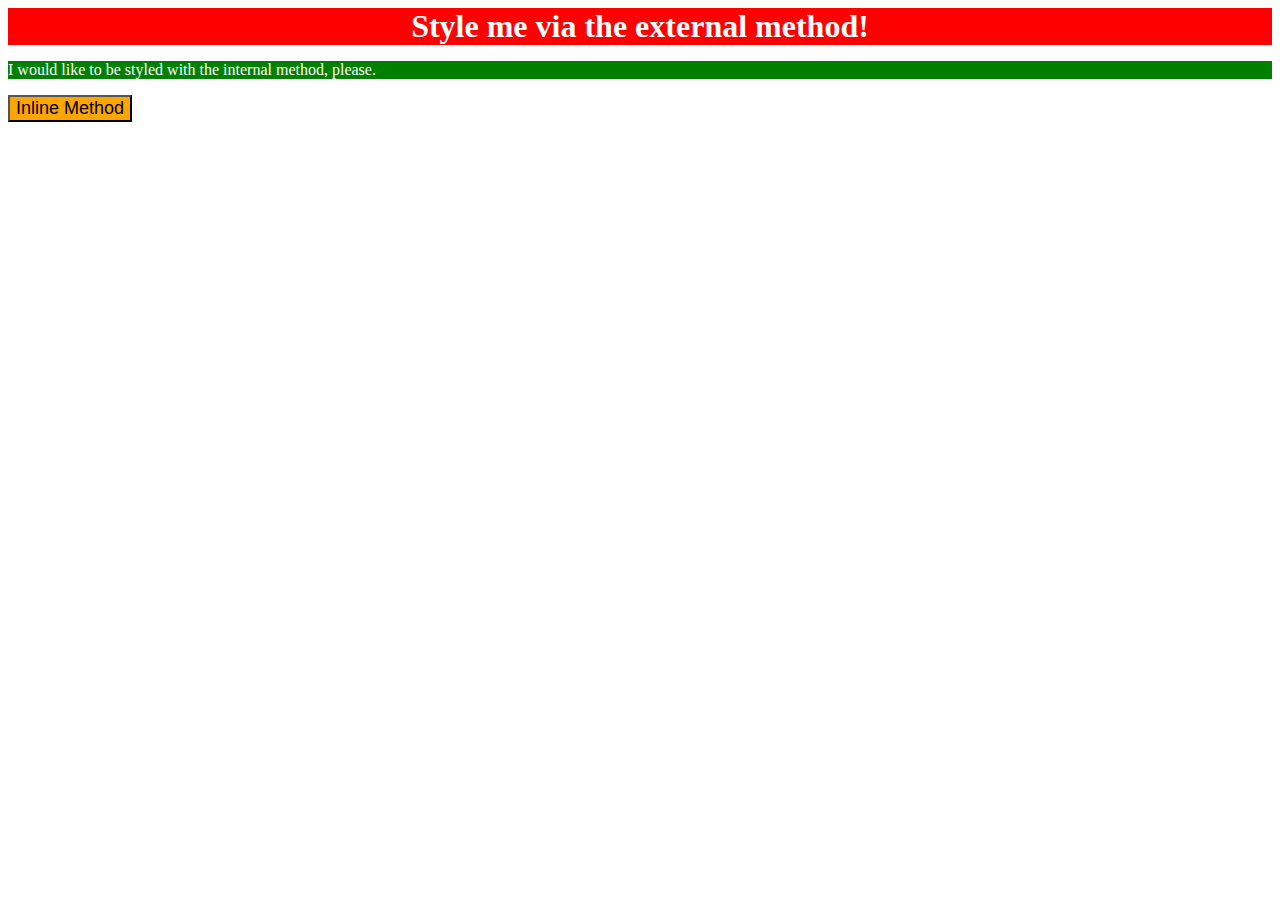
<file: foundations/intro-to-css/01-css-methods/index.html>
<!DOCTYPE html>
<html lang="en">
  <head>
    <meta charset="UTF-8">
    <meta http-equiv="X-UA-Compatible" content="IE=edge">
    <meta name="viewport" content="width=device-width, initial-scale=1.0">
    <link rel="stylesheet" href="styles.css">
    <title>Methods for Adding CSS</title>
    <style>
      p {
        background-color: green;
        color: white;
      }
    </style>
  </head>
  <body>
    <div>Style me via the external method!</div>
    <p>I would like to be styled with the internal method, please.</p>
    <button style="background-color: orange; font-size: 18px; ">Inline Method</button>
  </body>
</html>
</file>
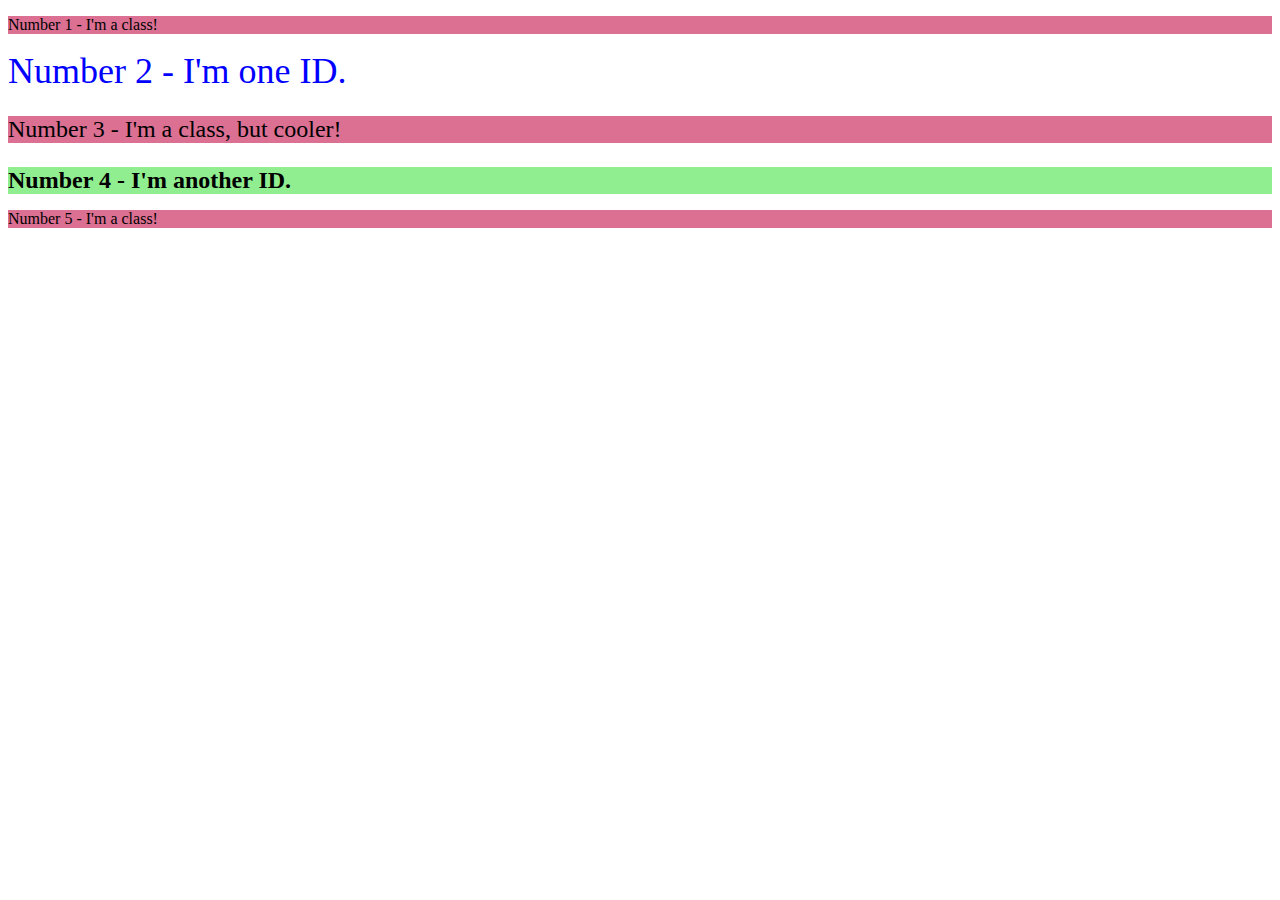
<file: foundations/intro-to-css/02-class-id-selectors/index.html>
<!DOCTYPE html>
<html lang="en">
  <head>
    <meta charset="UTF-8">
    <meta http-equiv="X-UA-Compatible" content="IE=edge">
    <meta name="viewport" content="width=device-width, initial-scale=1.0">
    <title>Class and ID Selectors</title>
    <link rel="stylesheet" href="style.css">
  </head>
  <body>
    <p class="odds">Number 1 - I'm a class!</p>
    <div id="item2">Number 2 - I'm one ID.</div>
    <p class="odds" id="item3">Number 3 - I'm a class, but cooler!</p>
    <div id="item4">Number 4 - I'm another ID.</div>
    <p class="odds">Number 5 - I'm a class!</p>
  </body>
</html>
</file>
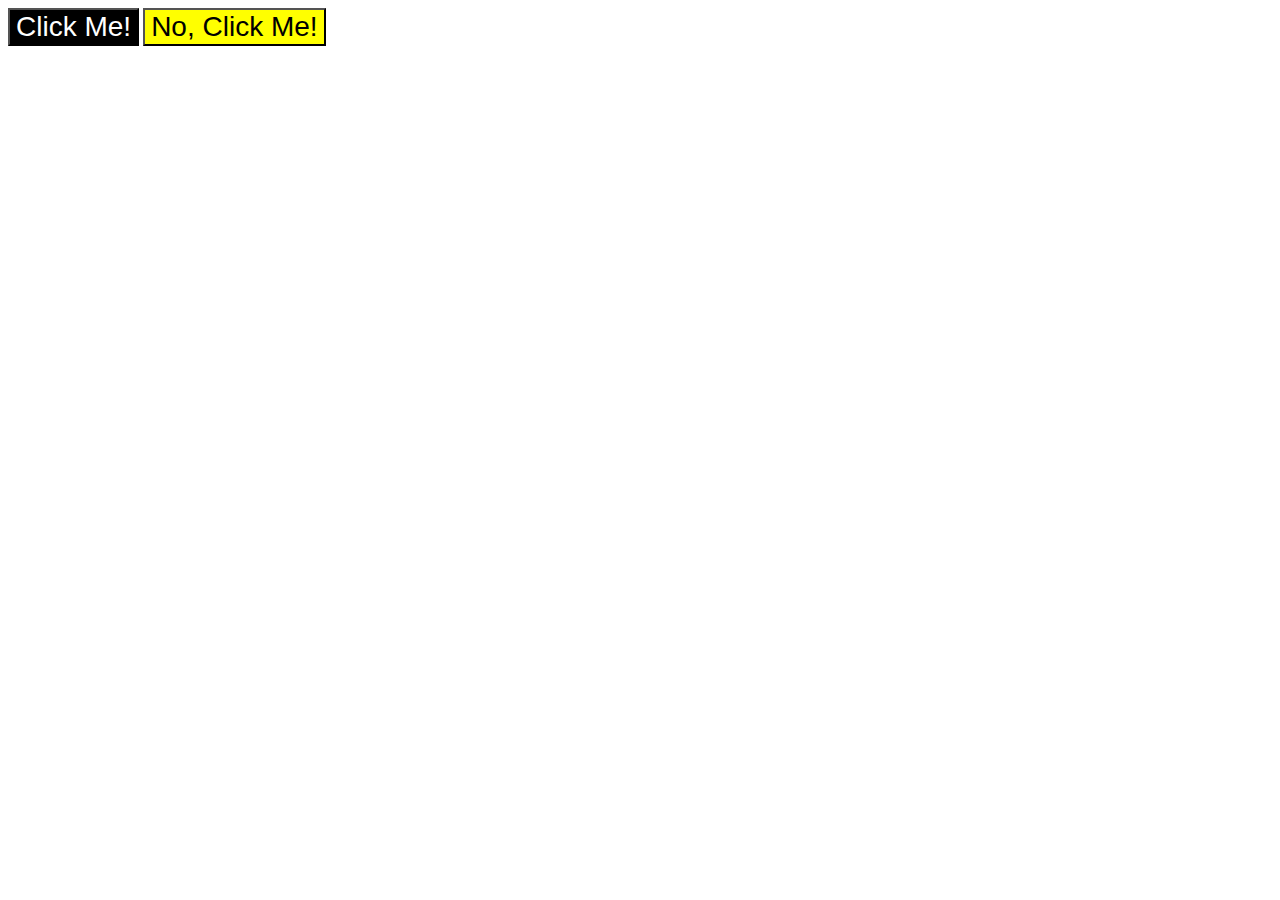
<file: foundations/intro-to-css/03-grouping-selectors/index.html>
<!DOCTYPE html>
<html lang="en">
  <head>
    <meta charset="UTF-8">
    <meta http-equiv="X-UA-Compatible" content="IE=edge">
    <meta name="viewport" content="width=device-width, initial-scale=1.0">
    <title>Grouping Selectors</title>
    <link rel="stylesheet" href="style.css">
  </head>
  <body>
    <button  class="button1">Click Me!</button>
    <button class="button2">No, Click Me!</button>
  </body>
</html>
</file>
<file: foundations/intro-to-css/01-css-methods/styles.css>
div {
    background-color: red;
    color: white;
    text-align: center;
    font-size: 32px;
    font-weight: bold;
}
</file>
<file: foundations/intro-to-css/02-class-id-selectors/style.css>
#item2{
    color: blue;
    font-size: 36px;
}
#item3{
    font-size: 24px;
}

#item4{
    background-color: lightgreen;
    font-size: 24px;
    font-weight: bold;
}

.odds{
    background-color: palevioletred;
    font-family: Verdana "DejaVu Sans" sans-serif;
}
</file>
<file: foundations/intro-to-css/03-grouping-selectors/style.css>
.button1,
.button2{
    font-size: 28px;
    font-family: Helvetica, "Times New Roman", sans-serif;
}

.button1{
    color: white;
    background-color: black;
}

.button2{
    background-color: yellow;
}
</file>
